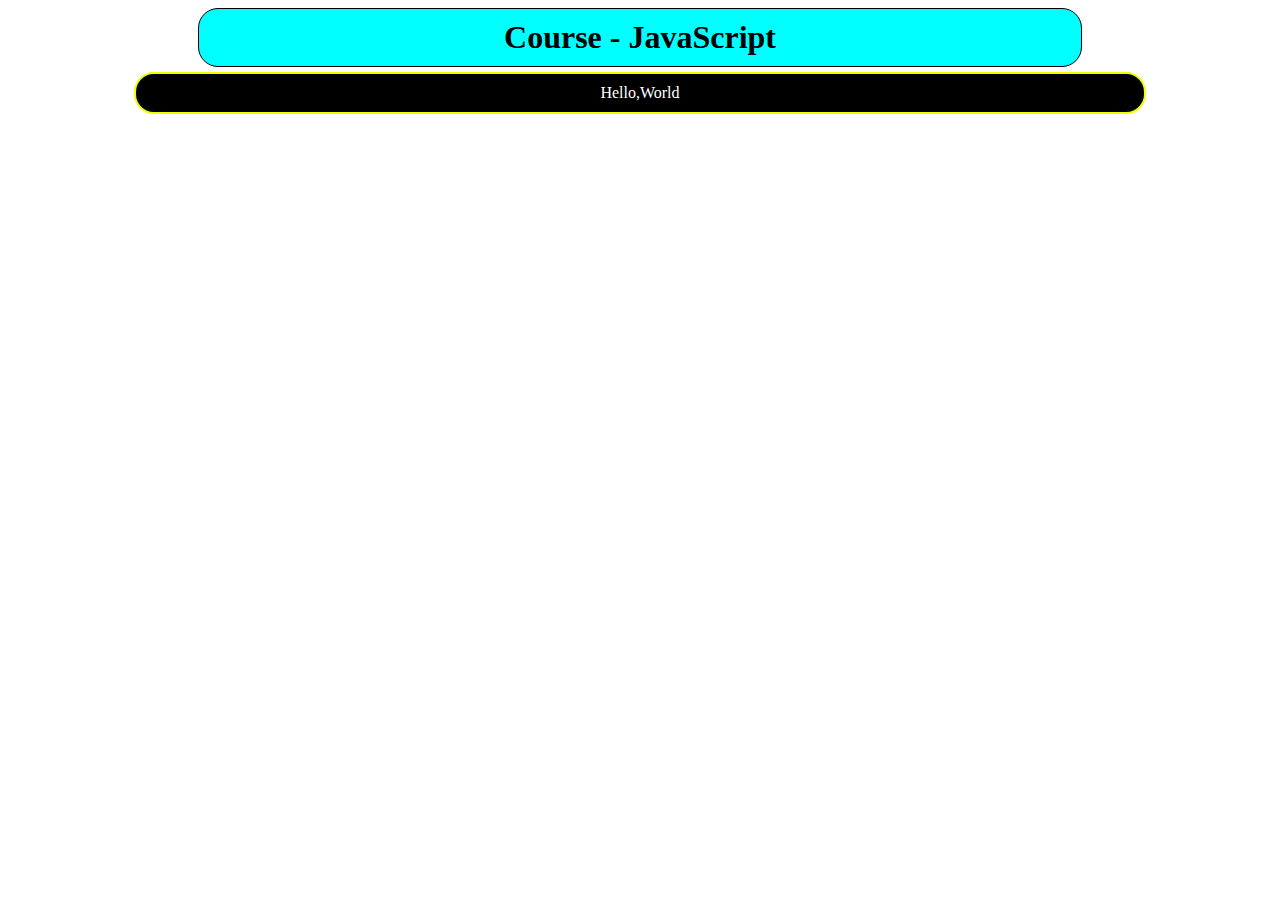
<file: page/index.html>
<!DOCTYPE html>
<html lang="pt-BR">
<head>
    <meta charset="UTF-8">
    <meta name="viewport" content="width=device-width, initial-scale=1.0">
    <link rel="stylesheet" href="../assets/style/style.css">
    <script src="../main/Logica-de-Programação/scripts/script03.js"></script>
    <title>Course</title>
</head>
<body>  

    
    <h1 class="hp1">Course - JavaScript</h1> <!-- isso e um comentario em html-->
    <p>Hello,World</p> 
</body>
</html>
</file>
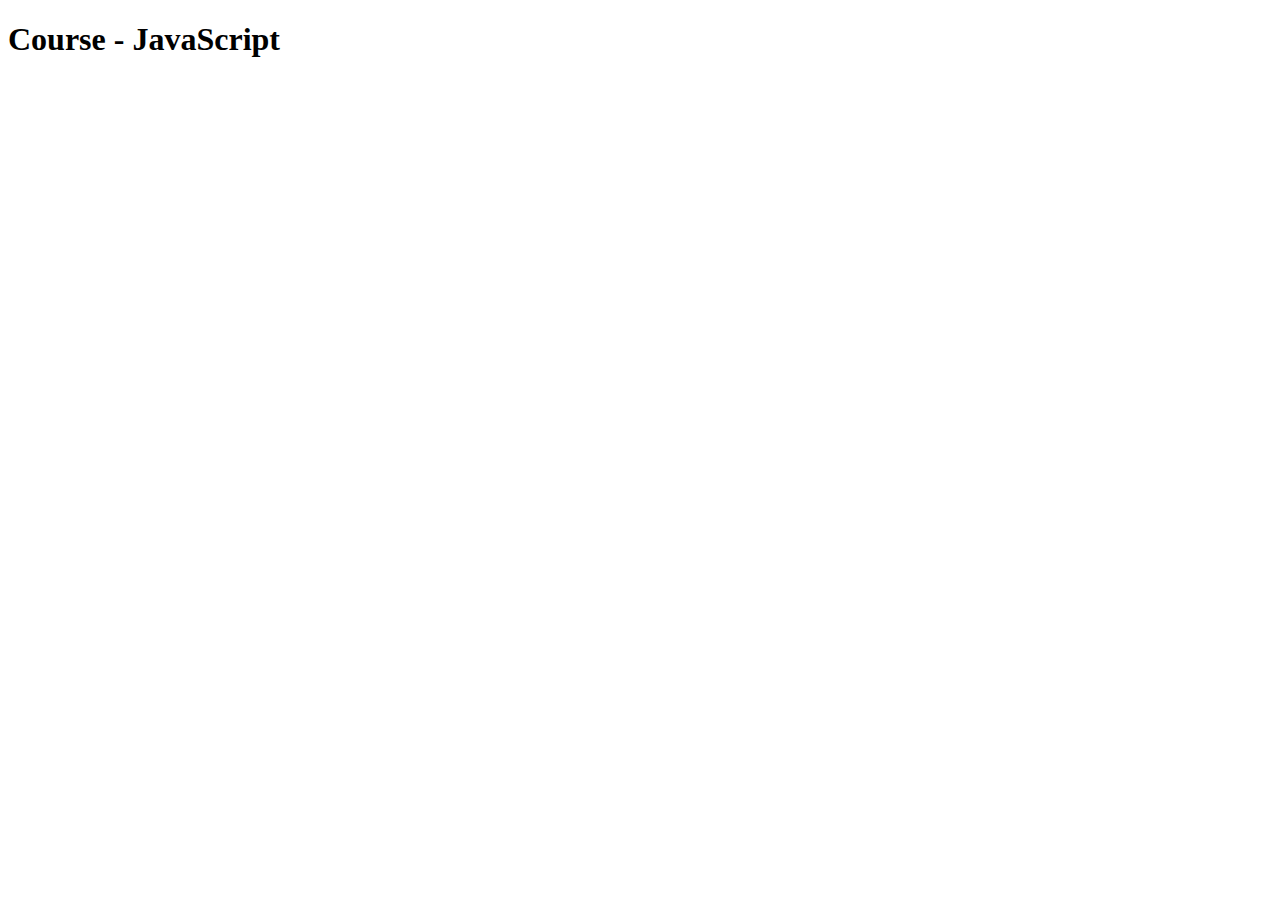
<file: main/page/index.html>
<!DOCTYPE html>
<html lang="en">
<head>
    <meta charset="UTF-8">
    <meta name="viewport" content="width=device-width, initial-scale=1.0">
    <script src="../script.js"></script>
    <title>Document</title>
</head>
<body>  
    <h1>Course - JavaScript</h1>
</body>
</html>
</file>
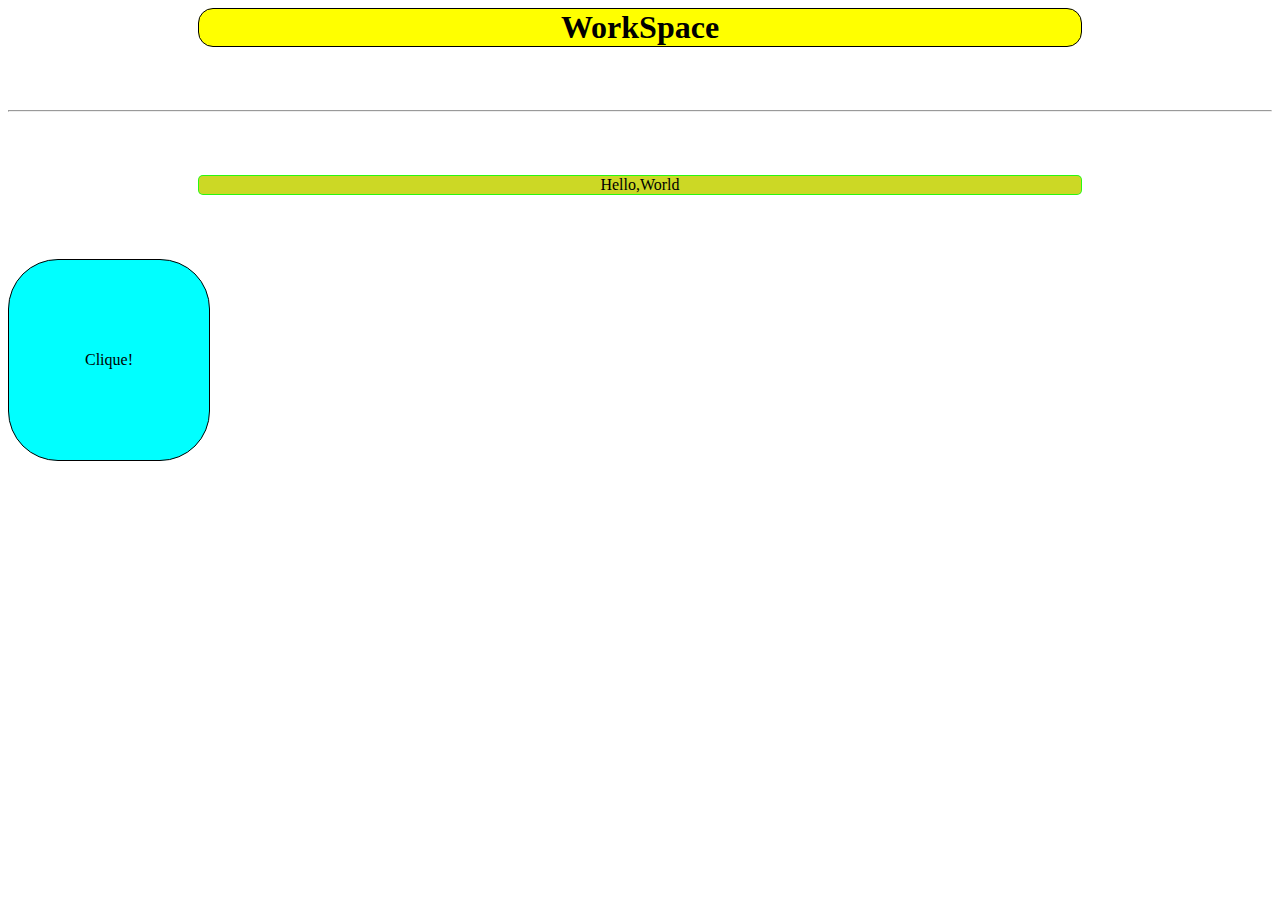
<file: page/eventos.html>
<!DOCTYPE html>
<html lang="pt-BR">
<head>
    <meta charset="UTF-8">
    <meta name="viewport" content="width=device-width, initial-scale=1.0">
    <title>Document</title>
    <link rel="stylesheet" href="../assets/style/eventos.css">
</head>
<body>
    <div>

<h1>WorkSpace</h1>
<hr>
<p>Hello,World</p>
    </div>

<div id="area">

    Clique!

</div>

    <script>
        var a = document.getElementById('area')  
        a.addEventListener('click',clicar) // evento de ao clicar executar uma ação
        a.addEventListener('mouseenter',entrar) // evento de passar ao passar o mouse executar uma ação
        a.addEventListener('mouseout',sair) // ao sair executar uma ação

function clicar(){
a.innerText = 'Clicou!'
a.style.backgroundColor = "green"
}
/* função clicar ira
Mostrar uma palavra > clicou
Mudar a cor > green
*/

function entrar(){

a.innerText = 'Passou o mouse'
a.style.backgroundColor = "red"


}
/* função entrar ira
Mostrar uma palavra > passou o mouse
Mudar a cor > red
*/

function sair(){

a.innerText = 'Tirou o mouse de cima'
a.style.backgroundColor = "cyan"

}
/* função sair ira
Mostrar uma palavra > tirou o mouse de cima
Mudar a cor > cyan
*/






    </script>
</body>
</html>
</file>
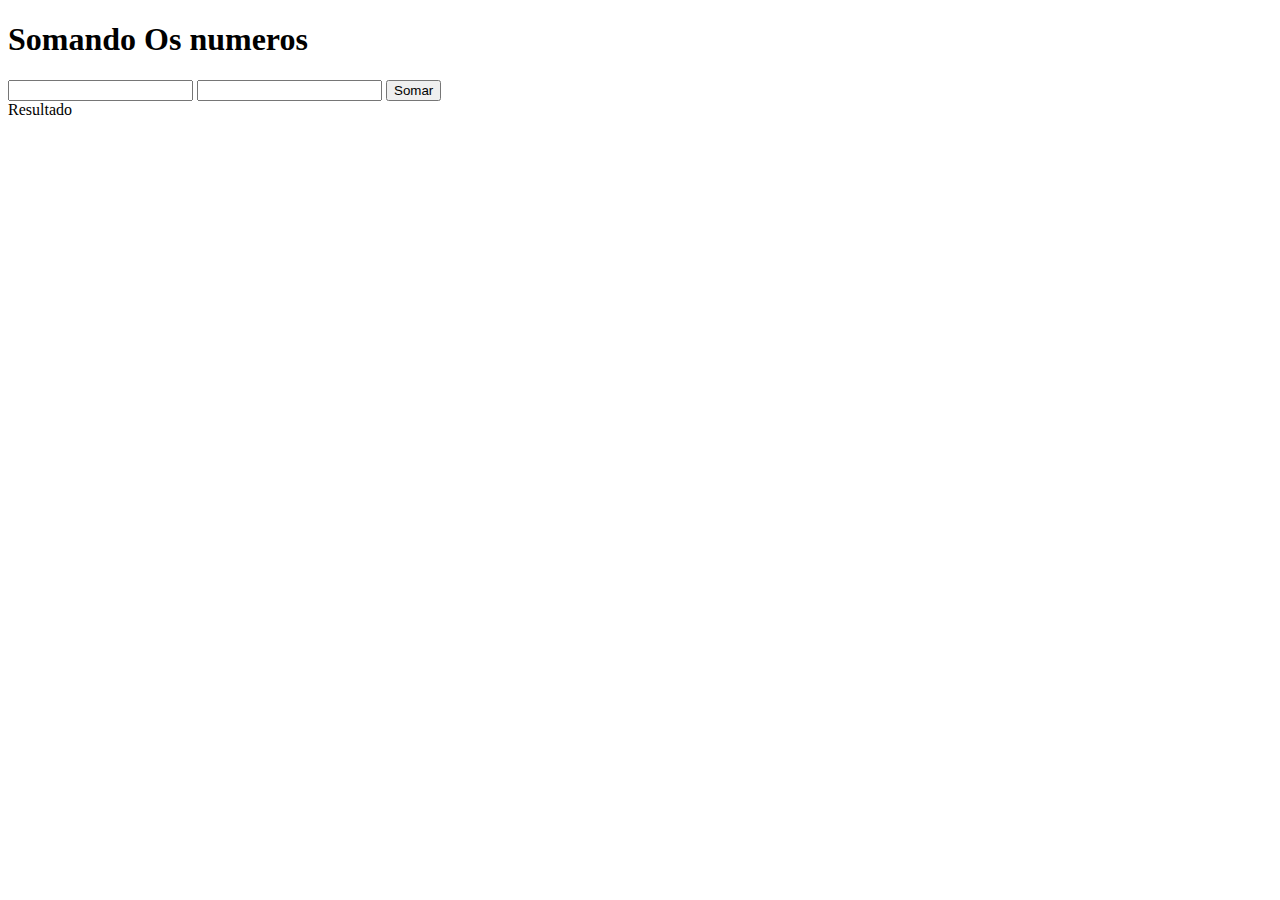
<file: page/somar.html>
<!DOCTYPE html>
<html lang="pt-BR">
<head>
    <meta charset="UTF-8">
    <meta name="viewport" content="width=device-width, initial-scale=1.0">
    <title>Somando</title>
</head>
<body>
    <h1>Somando Os numeros</h1>
    <input type="number" name="txtn1" id="txtn1"> <!--input do tipoe numero-->
    <input type="number" name="txtn2" id="txtn2"> <!--input do tipo numero-->
    <button type="button" onclick="soma()">Somar</button> <!--button-->

    <div id="res">Resultado</div>
<script>

    function soma(){

    var n1 = document.getElementById('txtn1')   // selecionando com id
    var n2 = document.querySelector('input#txtn2') // selecionando com name
    var n1 = parseFloat(n1.value) // converter numero em numeros reais
    var n2 = parseFloat(n2.value) // converter numero em numeros reais
    var soma = n1 + n2   // soma das duas variaveis

    res.innerHTML = soma  // exibir soma quando clicar em somar
    }


</script>
</body>
</html>
</file>
<file: assets/style/style.css>
.hp1 {

background-color: aqua;
text-align: center;
border: 1px solid black;
border-radius: 20px;
padding: 10px;
margin: auto;
margin-left: 15%;
margin-right: 15%;



}

/* isso e um comentario em css*/

p {

background-color: black;
color: white;
border: 2px solid rgb(238, 255, 0);
border-radius: 20px;
padding: 10px;
margin: auto;
margin-top: 5px;
margin-right: 10%;
margin-left: 10%;
text-align: center;

}
</file>
<file: assets/style/eventos.css>
h1{

background-color: yellow;
border: 1px solid black;
border-radius: 15px;
text-align: center;
margin: auto;
margin-bottom: 5%;
margin-left: 15%;
margin-right: 15%;


}


p {

background-color: rgb(204, 216, 37);
border: 1px solid rgba(0, 255, 13, 0.795);
border-radius: 5px;
text-align: center;
margin: auto;
margin-top: 5%;
margin-left: 15%;
margin-right: 15%;
margin-bottom: 5%;

}


div#area {


background-color: aqua;
border: 1px solid black;
border-radius: 50px;
width: 200px;
height: 200px;
text-align: center;
line-height: 200px;

}
</file>
